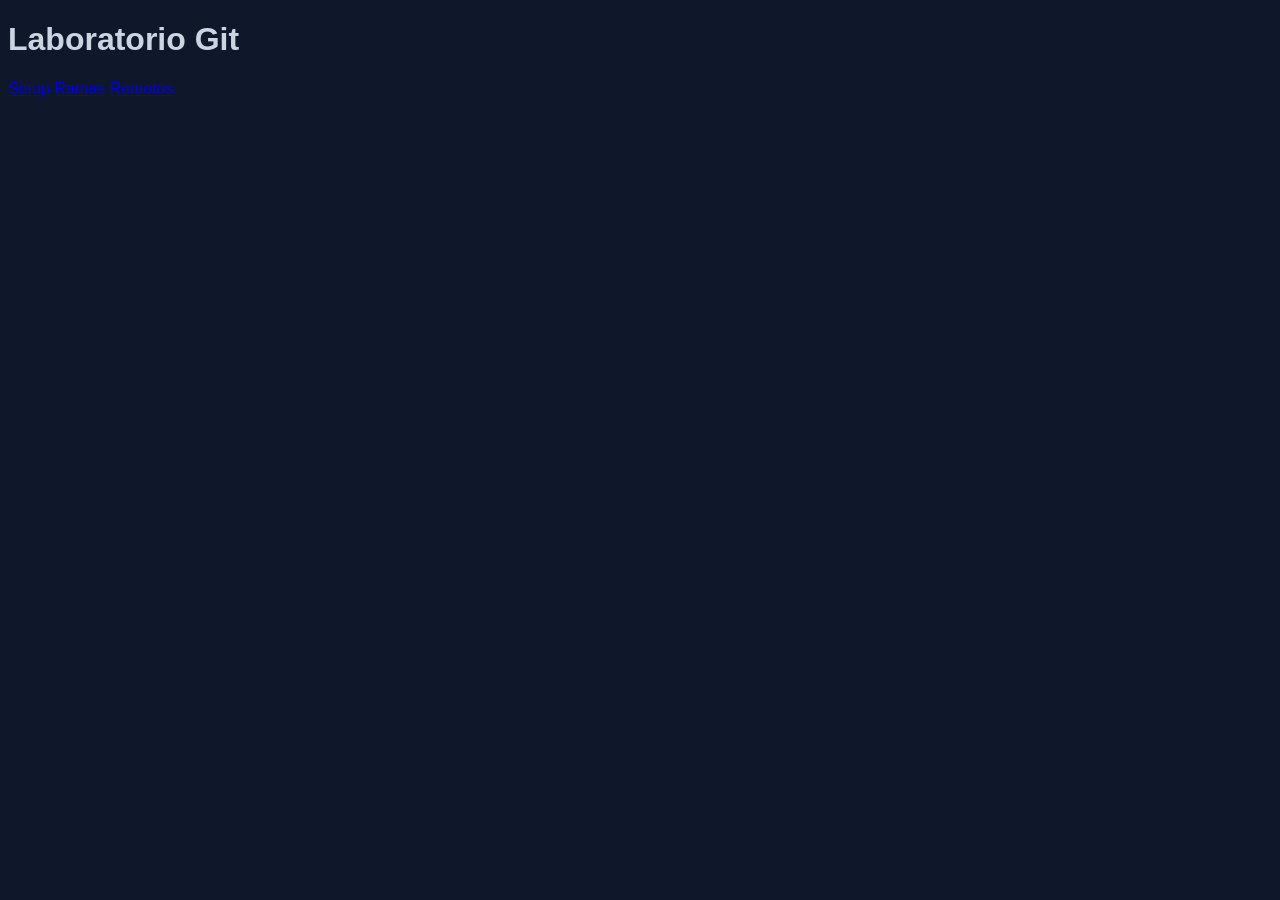
<file: index.html>
<!DOCTYPE html>
<html lang="es">

<head>
    <meta charset="UTF-8">
    <title>Laboratorio Git</title>

    <link rel="stylesheet" href="./assets/css/style.css">
</head>

<body>

    <h1>Laboratorio Git</h1>

    <nav>
        <a href="pages/setup.html">Setup</a>
        <a href="pages/ramas.html">Ramas</a>
        <a href="pages/remotos.html">Remotos</a>
    </nav>

    <script src="./assets/js/utils.js"></script>
    <script src="./assets/js/app.js"></script>

</body>

</html>
</file>
<file: assets/css/style.css>
body {
    background-color: #0f172a;
    color: #cbd5e1;
    font-family: Arial, sans-serif;
}
</file>
